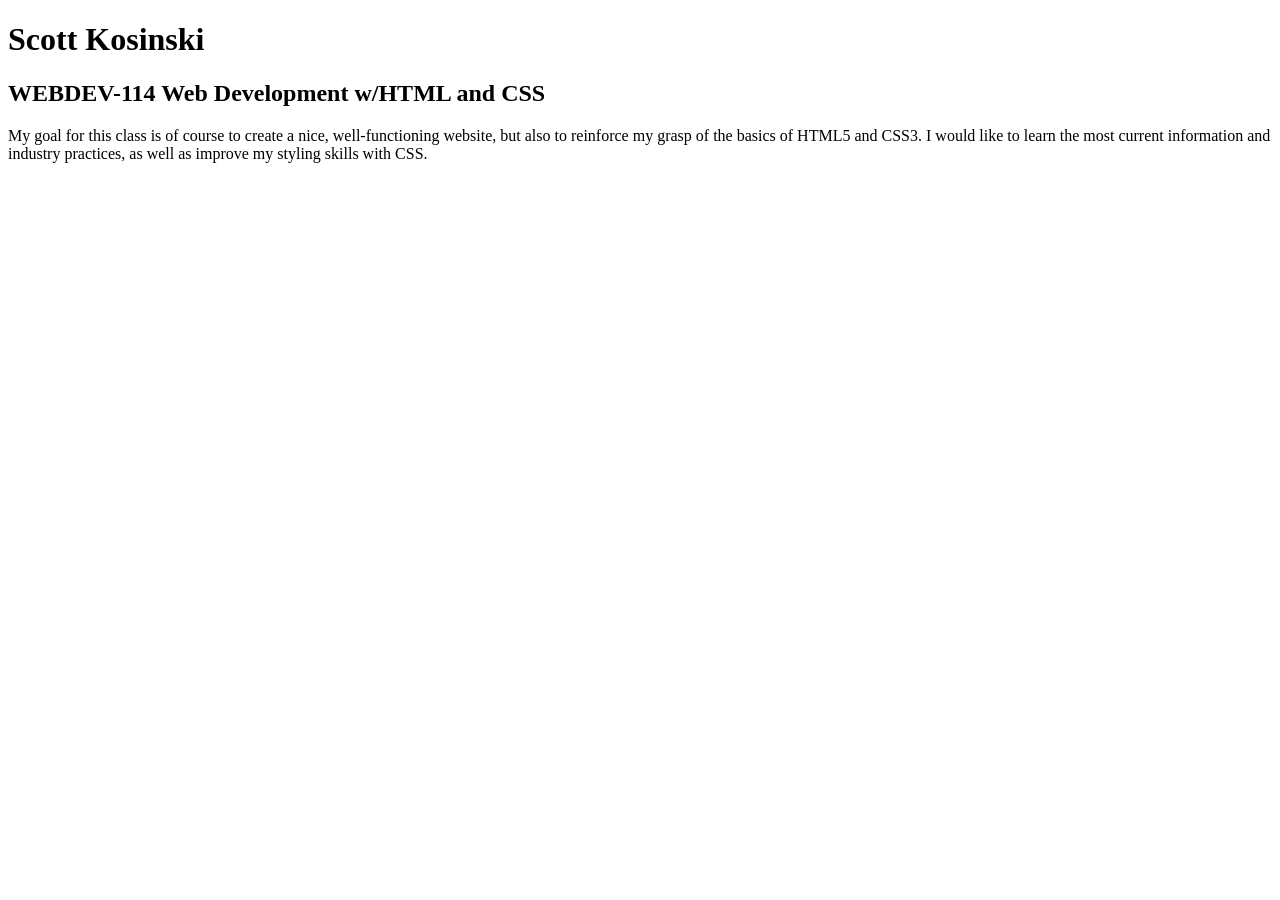
<file: a1/index.html>
<!DOCTYPE html>

<!--
Author: Scott Kosinski
Assignment #1: Create a resume using html5 basics
-->

<!-- This allows the browser to know its dealing with an HTML document and sets the language to English -->
<html lang="en">

<!-- This is the header and title of the webpage -->
<head>
	<meta charset="UTF-8">
	<title>Hello World!</title>
</head>

<!-- This is the body of the webpage -->
<body>
	<h1>Scott Kosinski</h1>
	<h2>WEBDEV-114 Web Development w/HTML and CSS</h2>
	<p>
		My goal for this class is of course to create a nice, well-functioning website, but also to
		reinforce my grasp of the basics of HTML5 and CSS3. I would like to learn the most current information and industry practices,
		as well as improve my styling skills with CSS.
	</p>
</body>

</html>
</file>
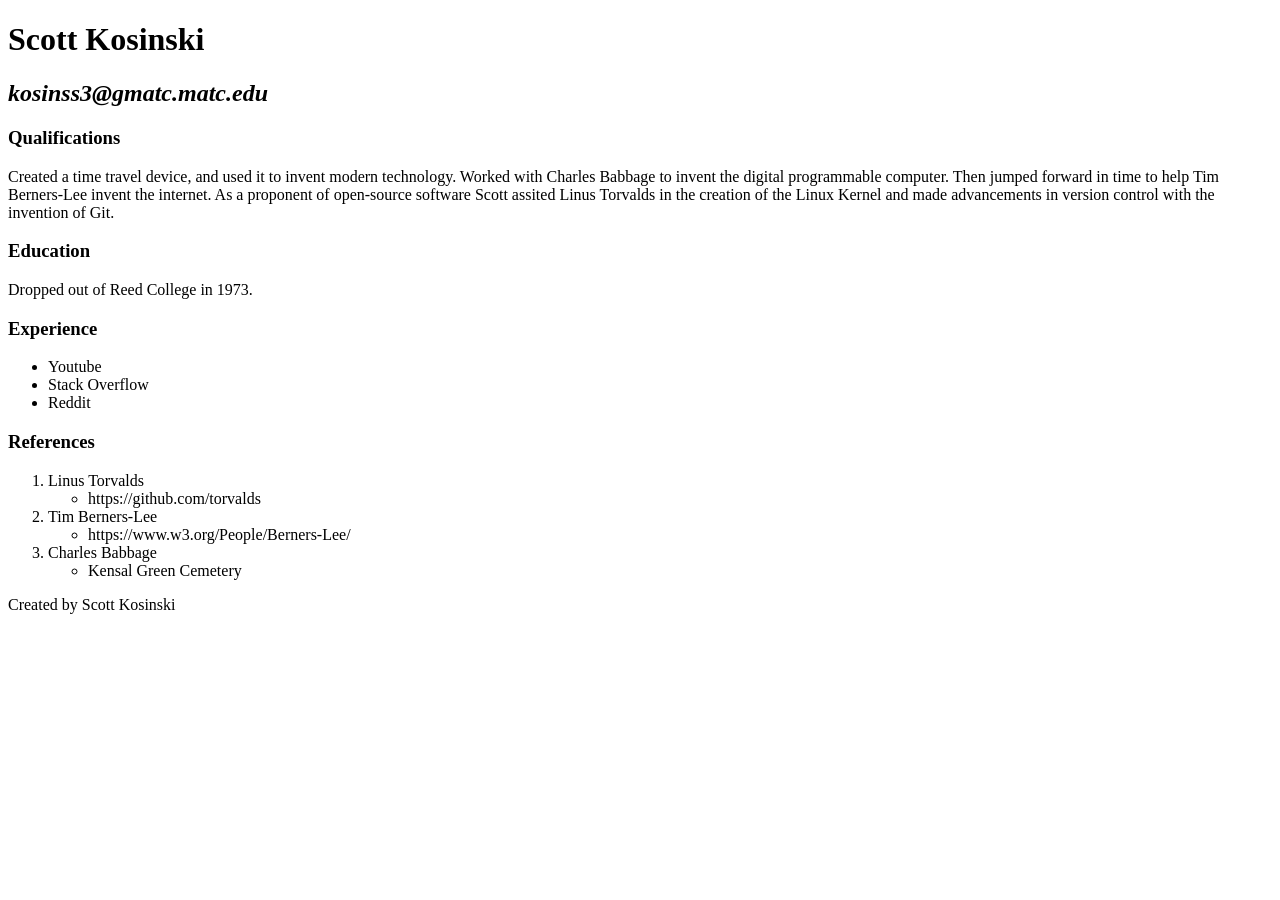
<file: a2/index.html>
<!DOCTYPE html>

<!--
Author: Scott Kosinski
Assignment #2: Create a resume using HTML5 basics.
-->

<html lang="en">

<head>
	<meta charset="UTF-8"> 
	<meta name="keywords" content="best, html, resume, ever">
	<link rel="shortcut icon" type="image/png" href="https://www.matc.edu/favicon-16x16.png"/>
	<title>HTML Resume by Scott Kosinski</title>
</head>

<body>
	
	<!-- Resume heading -->
	<header>
		<h1>Scott Kosinski</h1>
		<h2><i>kosinss3@gmatc.matc.edu</i></h2>
	</header>

	<!-- Qualifications -->
	<main>
		<article>
			<h3>Qualifications</h3>
			<p>
				Created a time travel device, and used it to invent modern technology. Worked with Charles Babbage to invent the digital
				programmable computer. Then jumped forward in time to help Tim Berners-Lee invent the internet. As a proponent of open-source software Scott assited Linus Torvalds in the creation of the Linux Kernel and made advancements in version control with the invention of Git.
			</p>
		</article>

		<!-- Education -->
		<section>
			<h3>Education</h3>
			<p>
				Dropped out of Reed College in 1973.
			</p>

			<!-- Experience -->
			<h3>Experience</h3>
			<ul>
				<li>Youtube</li>
				<li>Stack Overflow</li>
				<li>Reddit</li>
			</ul>
		</section>

		<!-- References -->
		<section>
			<h3>References</h3>
			<ol>
				<li>Linus Torvalds
					<ul>
						<li>https://github.com/torvalds</li>
					</ul>
				</li>
				
				<li>Tim Berners-Lee
					<ul>
						<li>https://www.w3.org/People/Berners-Lee/</li>
					</ul>
				</li>
				
				<li>Charles Babbage
					<ul>
						<li>Kensal Green Cemetery</li>
					</ul>
				</li>
			</ol>
		</section>

	</main>
	
	<footer>
		<p>Created by Scott Kosinski
	</footer>


</body>

</html>
</file>
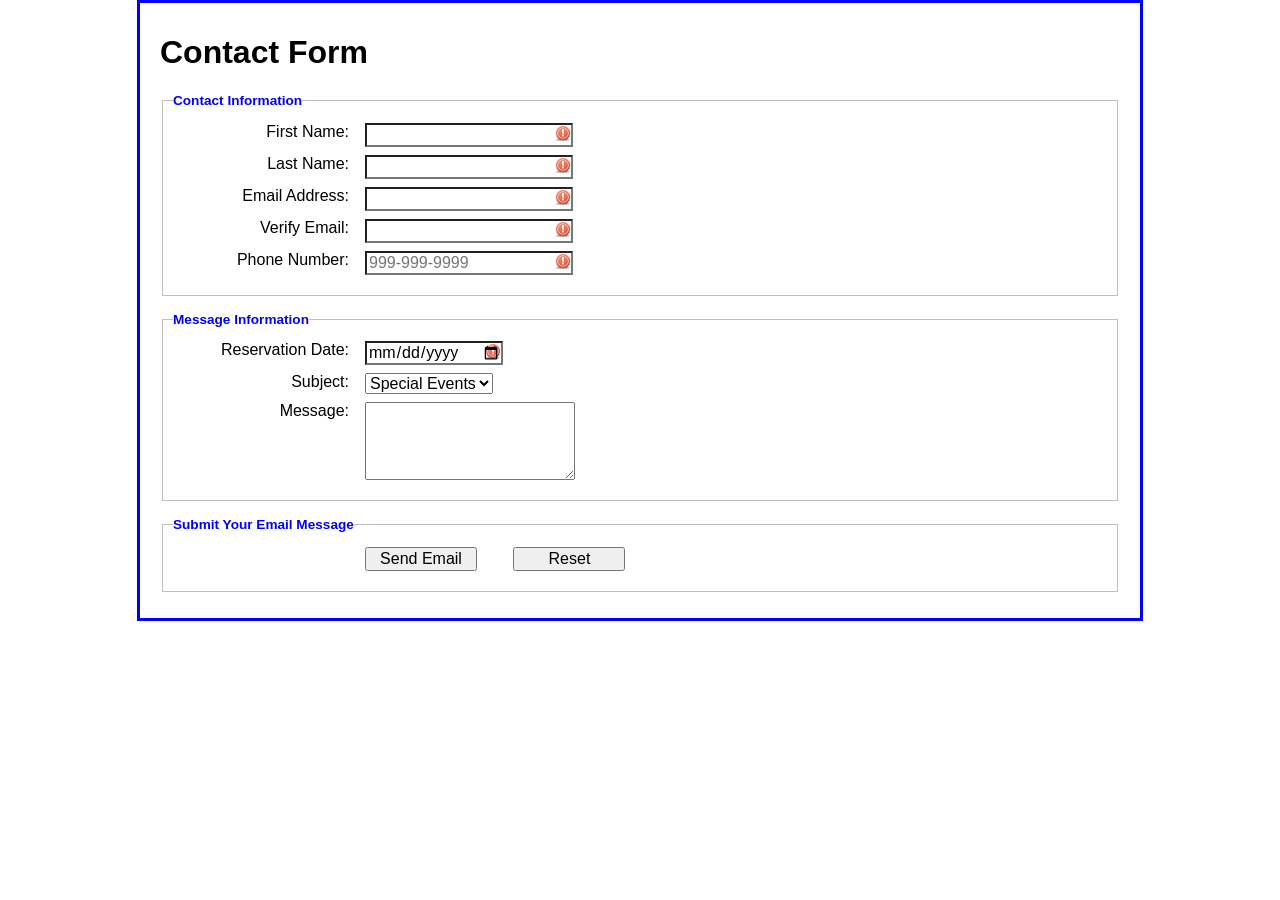
<file: practice/contact/index.html>
<!DOCTYPE html>
<html lang="en">
<head>
	<meta charset="UTF-8">
    <meta name="description" content="Example contact form">
    <meta name="keywords" content="VICOM-128, HTML Contact Form">
	<title>Contact Form</title>
    <link rel="shortcut icon" href="images/favicon.ico">
    <link rel="stylesheet" href="styles/normalize.css">
	<link rel="stylesheet" href="styles/contact.css">
</head>
	
<body>
	<h1>Contact Form</h1>
	<form action="sendmail.php" method="post" name="contact_form" id="contact_form">
		<fieldset>
        	<legend>Contact Information</legend>
            <label for="first_name">First Name:</label>
			<input type="text" name="first_name" id="first_name" required><br>
			<label for="last_name">Last Name:</label>
			<input type="text" name="last_name" id="last_name" required><br>
        	<label for="email">Email Address:</label>
        	<input type="email" name="email" id="email" required><br>
        	<label for="verify">Verify Email:</label>
        	<input type="email" name="verify" id="verify" required autocomplete="off"><br>
			<label for="phone">Phone Number:</label>
			<input type="tel" name="phone" id="phone" pattern="\d{3}[\-]\d{3}[\-]\d{4}" placeholder="999-999-9999" required><br>
		</fieldset>
		<fieldset>
    		<legend>Message Information</legend>
			<label for="reservation_date">Reservation Date:</label>
			<input type="date" name="reservation_date" id="today_date" required><br>
			<label for="subject">Subject:</label>         
            <select name="subject" id="subject">
                <option value="Special Events">Special Events</option>
                <option value="Reservations">Reservations</option>
                <option value="Employment">Employment</option>
                <option value="Other">Other</option>
            </select><br>
			<label for="message">Message:</label>
			<textarea id="message" name="message" rows="4" required></textarea>
		</fieldset>
		<fieldset id="buttons">
			<legend>Submit Your Email Message</legend>
			<label>&nbsp;</label>
			<input type="submit" id="submit" value="Send Email">
			<input type="reset" id="reset" value="Reset"><br>
		</fieldset>
	</form>
</body>
</html>
</file>
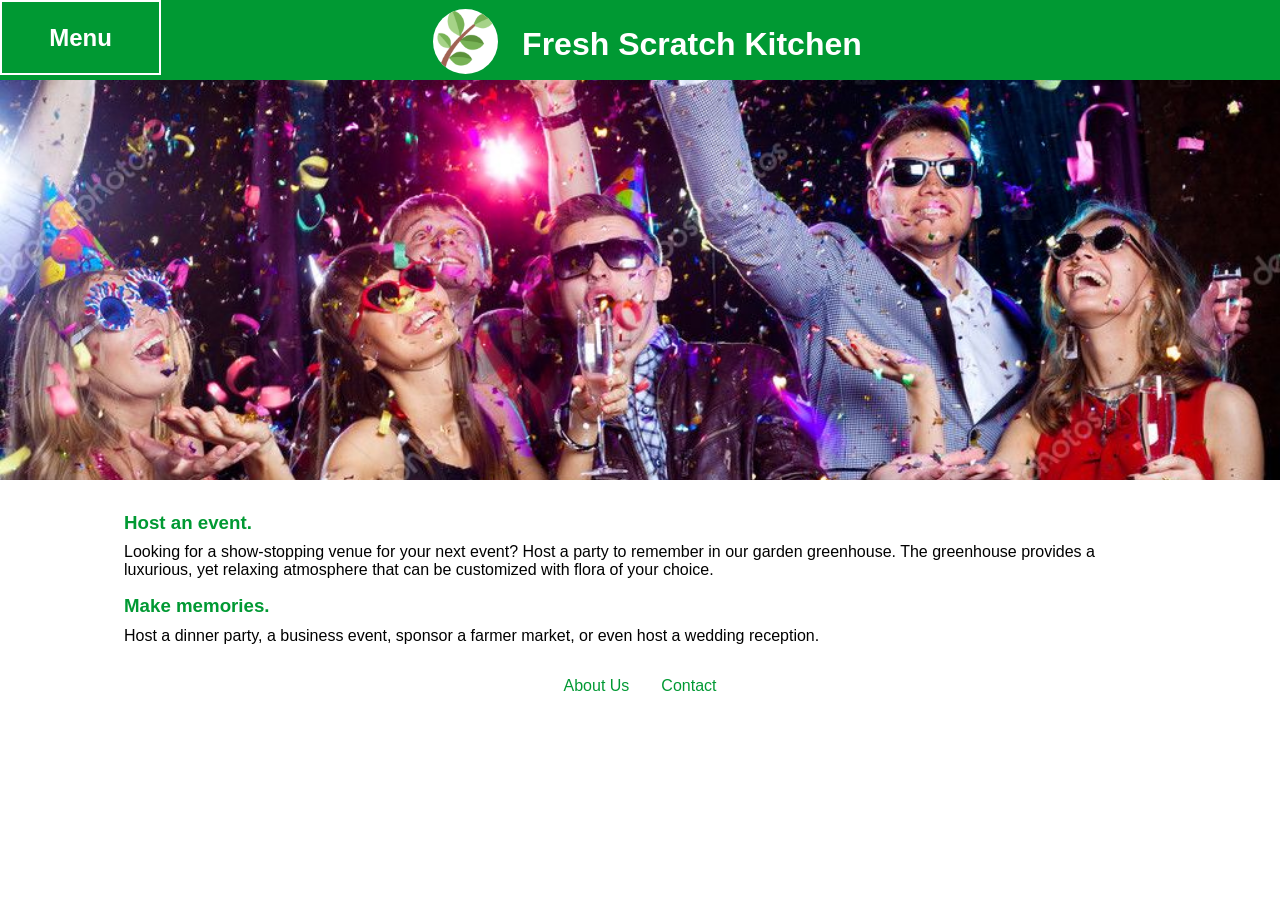
<file: final/services/events.html>
<!DOCTYPE html>

<!--
Author: Scott Kosinski
Assignment: Final Project
-->

<html lang="en">

<head>
	<meta charset="utf-8">
	<meta name="keywords" content="restaurant, scratch kitchen, fresh food, fresh, healthy, herbs, greenhouse, organic">
	<meta name="description" content="Scratch kitchen serving freshly grown in-house herbs and veggies and healthy meals.">
	<meta name="author" content="Scott Kosinski">
	<link rel="shortcut icon" type="img/png" href="../images/favicon.png">
	<link rel="stylesheet" type="text/css" href="../styles/normalize.css">
	<link rel="stylesheet" type="text/css" href="../styles/main.css">
	<link rel="stylesheet" type="text/css" href="../styles/events.css">
	<title>Fresh Scratch Kitchen: Events</title>
</head>

<body>
	<header>
		<nav id="menu">
			<ul>
				<li id="menu_button">
					<a href=""><h4>Menu</h4></a>
					<ul>
						<li><a href="restaurant.html"><h5>Restaurant</h5></a></li>
						<li><a href="greenhouse.html"><h5>Greenhouse</h5></a></li>
						<li><a href="events.html"><h5>Events</h5></a></li>
						<li><a href="about.html"><h5>About Us</h5></a></li>
						<li><a href="contact.html"><h5>Contact</h5></a></li>
					</ul>
				</li>
			</ul>
		</nav>
		<div>
			<a href="../index.html"><img src="../images/logo.png" alt="Logo"></a>
			<a href="../index.html"><h1>Fresh Scratch Kitchen</h1></a>
		</div>
	</header>
	<main>
		<section id="events">
			<img src="../images/event.jpg" alt="Events">
		</section>
	</main>

	<article>
		<h3>Host an event.</h3>
		<p>
			Looking for a show-stopping venue for your next event? Host a party to remember in our garden greenhouse. The greenhouse provides a luxurious, yet relaxing atmosphere that can be customized with flora of your choice.
		</p>

		<h3>Make memories.</h3>
		<p>
			Host a dinner party, a business event, sponsor a farmer market, or even host a wedding reception.
		</p>
	</article>

	<footer>
		<a href="about.html">About Us</a>
		<a href="contact.html">Contact</a>
	</footer>
</body>

</html>
</file>
<file: practice/contact/styles/contact.css>
/* type selectors */
article, aside, figure, footer, header, nav, section {
    display: block;
}
body {
    font-family: Arial, Helvetica, sans-serif;
    background-color: white;
    margin: 0 auto;
    width: 960px;
    border: 3px solid blue;
    padding: 10px 20px;
}
section {
    padding: 0 2em 1em;
}
label {
	float: left;
    width: 11em;
    text-align: right;
}
input, select, textarea {
    margin-left: 1em;
    margin-right: 1em;
    margin-bottom: .5em;
}
#buttons input {
	width: 7em;
}
fieldset {
    margin-top: 1em;
    margin-bottom: 1em;
    padding-top: .5em;
}
legend {
    color: blue;
    font-weight: bold;
    font-size: 85%;
    margin-bottom: .5em;
}
h2 {
	color:#00CC00;
}
input:required:invalid {
    background-image: url(../images/required.png);
    background-position: right top;
    background-repeat: no-repeat;
}

input:focus:invalid {
    background-image: url(../images/invalid.png);
    background-position: right top;
    background-repeat: no-repeat;
}
input:required:valid {
    background-image: url(../images/valid.png);
    background-position: right top;
    background-repeat: no-repeat;
}
</file>
<file: final/styles/main.css>
* {
	margin: 0;
	padding: 0;
	font-family: "futura", "montserrat", "roboto condensed",sans-serif;
}

body {
	display: grid;
	grid-template: 80px .5fr .5fr 60px / repeat(12, 1fr);
	grid-gap: 1em;
}

header {
	grid-row: 1 / 2;
	grid-column: 1 / span 12;
	background-color: #009933;
	display: flex;
}

main {
	grid-row: 2 / 3;
	grid-column: 1 / span 12;
	display: flex;
	justify-content: space-between;
	padding-bottom: 1em;
	height: 100%;
	margin-top: -1em
}

article {
	grid-row: 3 / 4;
	grid-column: 2 / span 10;
	padding: 0 1em;
}

footer {
	grid-row: 4 / 5;
	grid-column: 1 / span 12;
	display: flex;
	justify-content: center;
}

h1 {
	color: #fff;
	padding-left: .5em;
	padding-top: .25em;
}

h3 {
	color: #009933;
	padding-bottom: .5em;
}

h4 {
	font-size: 1.5em;
}

p {
	margin-bottom: 1em;
}

header div {
	display: flex;
	align-items: center;
	justify-content: center;
	height: 100%;
	width: 76%;
}

header img {
	max-width: 65px;
	background-color: #fff;
	border-radius: 2.5em;
	object-fit: scale-down;
	margin-top: 7px;
	margin-right: .5em;
}

header div a {
	text-decoration: none;
	display: block;
}

#menu h4 {
	padding: 0 .3em;
}

#menu ul {
	list-style: none;
	position: relative;
}

#menu ul ul {
	display: none;
	position: absolute;
	top: 100%;
	z-index: 1;
}

#menu ul li:hover > ul {
	display: block;
}

#menu > ul::after {
	content: "";
	display: block;
}

#menu a {
	text-decoration: none;
	display: block;
	color: #fff;
	padding: 1.35em 2.5em;
	border: 2px solid #fff;
	background-color: #009933;
}

section {
	height: 400px;
	width: 33vw;
}

main section img {
	height: 100%;
	width: 100%;
	object-fit: cover;
}

section h2 {
	display: none;
	position: absolute;
 	top: 50%;
 	left: 50%;
	transform: translate(-50%, -50%);
	color: #009933;
	font-size: 3em;
}

section a:hover > img {
	opacity: 0.3;
}

section a:hover > h2 {
	display: block;
}

#restaurant, #greenhouse, #events {
	position: relative;
	text-align: center;
}

footer {
	display: flex;
}

footer a {
	color: #009933;
	text-decoration: none;
	display: block;
	margin: 0 1em;
}

footer a:hover {
	text-decoration: underline;
}
</file>
<file: final/styles/events.css>
#events {
	width: 100vw;
}
</file>
